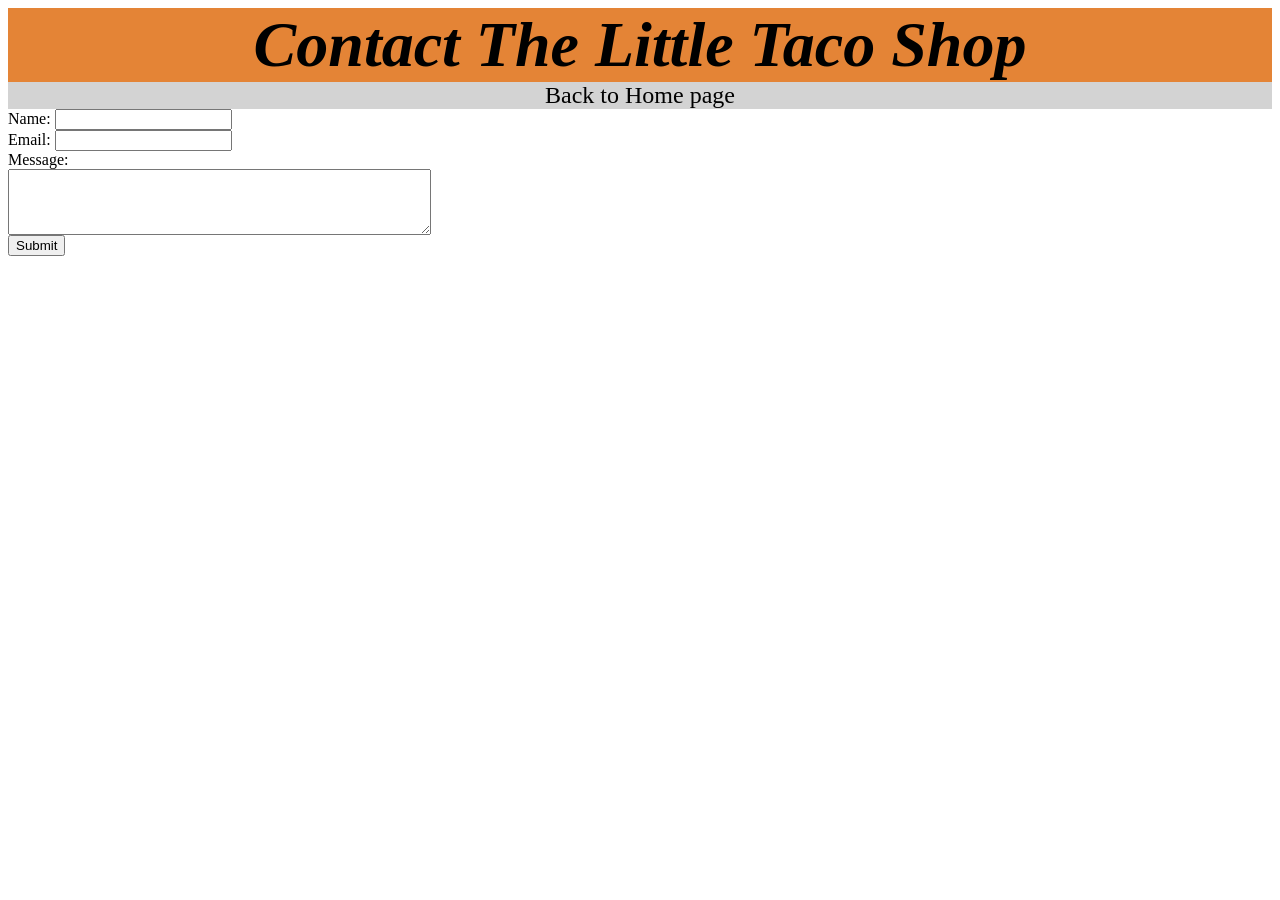
<file: contactus.html>
<html>
  <head>
    <title>Contact Us</title>
    <link rel="stylesheet" href="style.css" />
    <link rel="index" href="index.html" />
  </head>
  <body>
    <h1>Contact The Little Taco Shop</h1>
    <ul>
      <li>
        <a href="index.html#Home">Back to Home page</a>
      </li>
    </ul>
    <form>
      <label for="name">Name:</label>
      <input type="text" id="name" name="name" required /><br />
      <label for="email">Email:</label>
      <input type="email" id="email" name="email" /> <br />
      <label for="message">Message:</label><br />
      <textarea
        id="message"
        name="message"
        rows="4"
        cols="50"
        required
      ></textarea
      ><br />
      <input type="submit" value="Submit" />
    </form>
  </body>
</html>
</file>
<file: style.css>
h1 {
  text-align: center;
  font-style: oblique;
  font-size: 4rem;
  background-color: rgb(228, 132, 54);
  min-width: 100%;
  margin: 0;
}

ul {
  list-style-type: none;
  margin: 0;
  padding: 0;
  text-align: center;
  background-color: lightgrey;
}

li {
  display: inline-block;
  margin-inline: 1.5rem;
  font-size: 1.5rem;
}
li a {
  text-decoration: none;
  color: black;
}

li a:hover,
li a:focus {
  text-decoration: underline;
  color: blue;
}

.top {
  display: flex;
  display: flow-root;
  align-items: flex-end;
  border-radius: 20px;
  gap: 20px;
  font-size: 5rem;
  text-shadow: darksalmon 2px 2px 4px;
  background-color: khaki;
  margin: 30px;
  height: auto;
}
.top img {
  margin: 10px;
  height: 250px;
  border-radius: 10px;
}
.about {
  text-align: center;
  font-size: 3rem;
  background-color: grey;
}

.timeline {
  display: flex;
  justify-content: space-evenly;
  align-items: center;
  gap: 20px;
  flex-wrap: wrap;
  columns: 5;
}

.card {
  display: flex;
  flex-direction: column;
  text-wrap: wrap;
  align-items: center;

  text-align: center;
}

.card img {
  width: 100%;
  height: auto;
  max-width: 220px;
  min-width: 150px;
  border-radius: 10px;
  border: 2px solid grey;
}

.arrow {
  width: 120px;
  height: auto;
}
</file>
